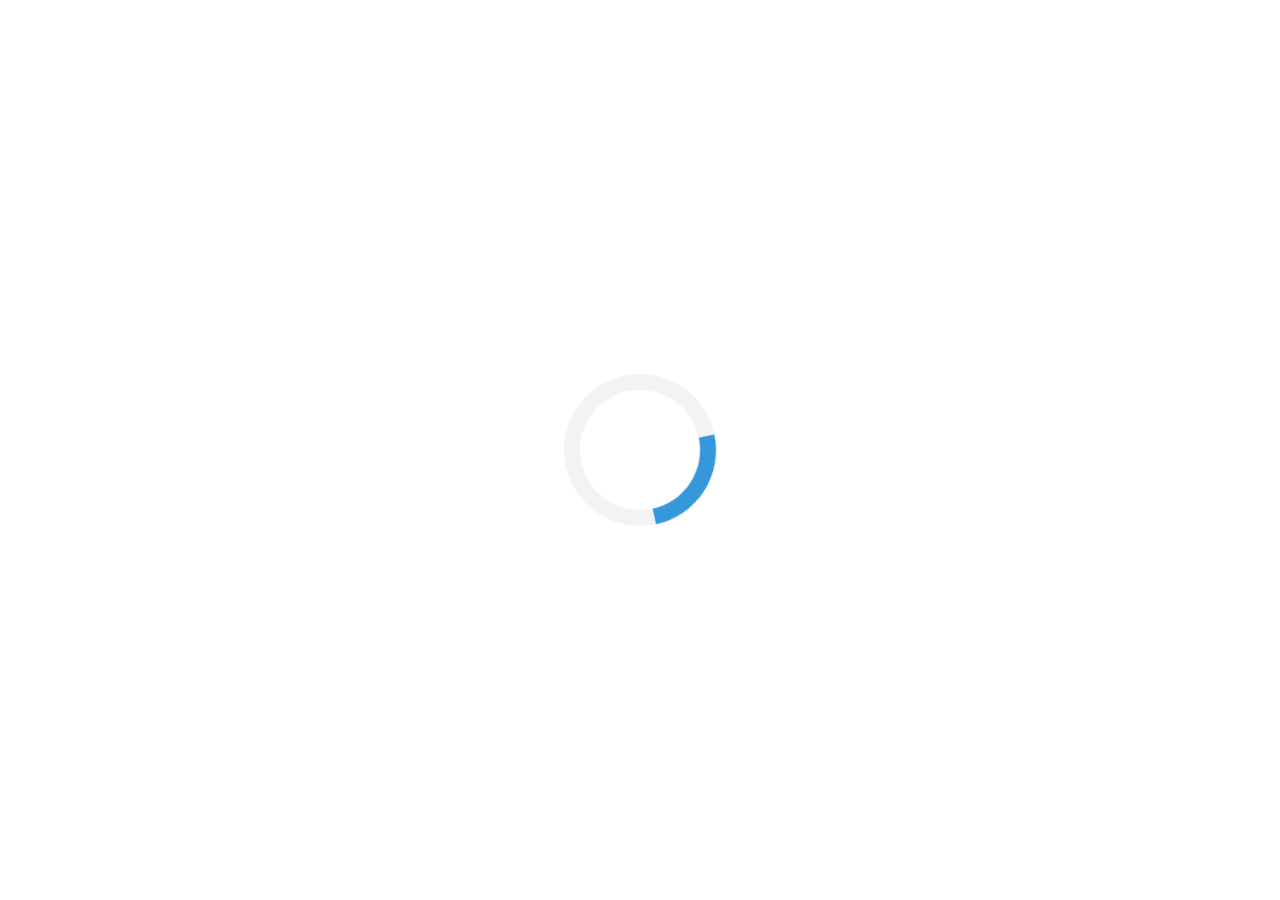
<file: gene_fun/client/index.html>
<!DOCTYPE html>
<html lang="en">
<head>
    <meta charset="UTF-8">
    <title>Gene fun / Setup</title>
    <link type="text/css" href="main.css" rel="stylesheet" />
    <script type="module" src="src/app.js"></script>
</head>
<body>
<loader-view class="page-loader"></loader-view>
<div id="page"></div>
</body>
</html>
</file>
<file: gene_fun/client/main.css>
:root {
    --neuron-size: 40px;
    --section-width: 530px;
}

html {
    height: 100%;
}

body {
    height: 100%;
    margin:0;
    padding: 0;
}

controls-view, import-view, stats-view, agent-details-view {
    width: var(--section-width);
}

section#controls {
    margin-left: 5px;
}

h1,h2,h3,h4 {
    padding: 0;
    margin: 0;
}
main {
    display: flex;
    align-items: flex-start;
}

#canvas-wrapper {
    width: 45%;
    position: relative;
}

user-list-view, trainings-list-view {
    display: none;
}

.page-loader {
    width: 100%;
    height: 100%;
}
</file>
